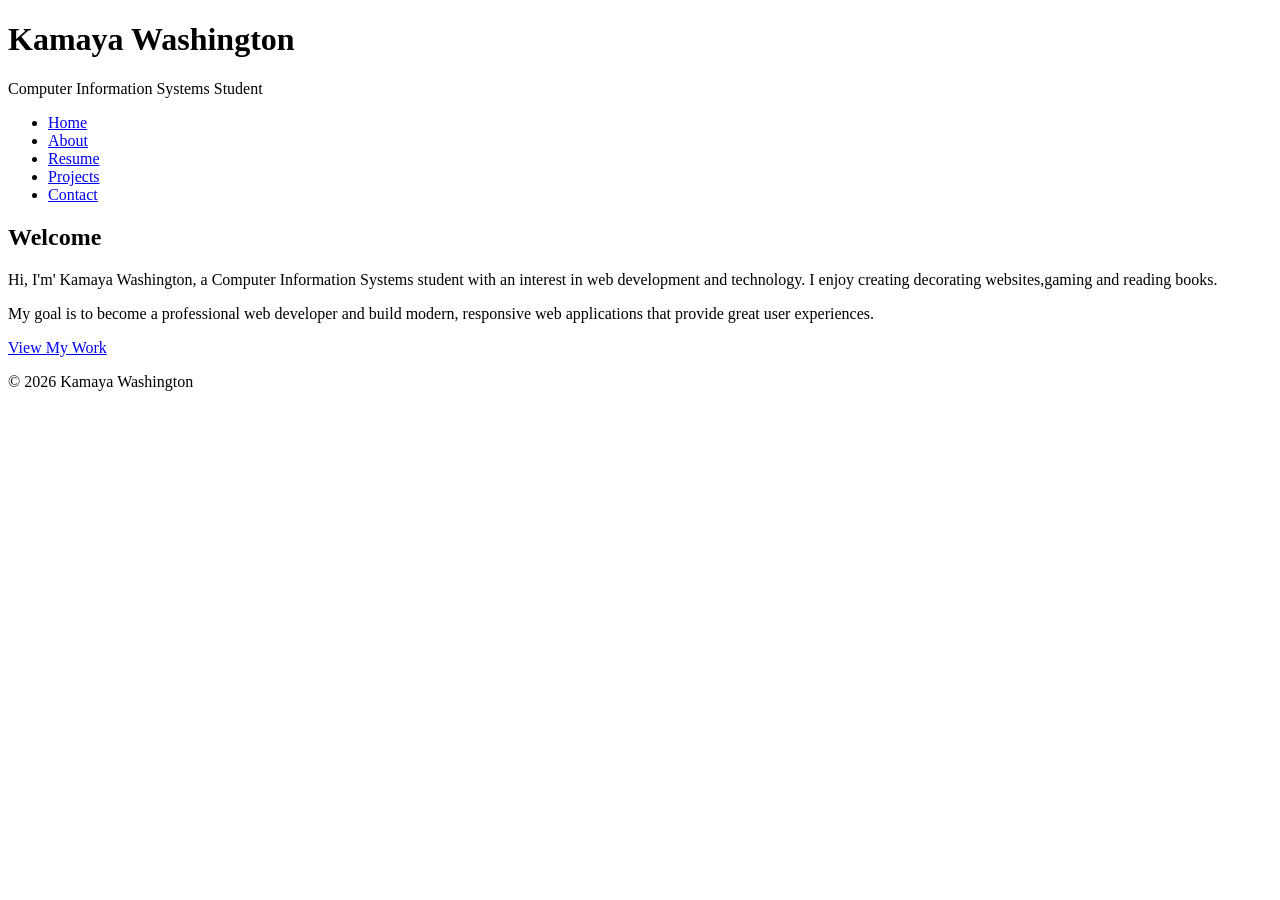
<file: index.html>
<!DOCTYPE HTML>

<html>

<head>
    <title>Kamaya Washington | Portfolio</title>
    <link rel="stylesheet" href="styles.css">
</head>
<body>
<header>
    <h1>Kamaya Washington</h1>
    <p>Computer Information Systems Student</p>
</header>
<nav>
    <ul>
        <li><a href="index.html">Home</a></li>
        <li><a href="about.html">About</a></li>
        <li><a href="resume.html">Resume</a></li>
        <li><a href="projects.html">Projects</a></li>
        <li><a href="contact.html">Contact</a></li>
    </ul>
</nav>
<main>
    <section class="intro">
           <h2>Welcome</h2>
        <p>
            Hi, I'm' Kamaya Washington, a Computer Information Systems student with an interest in web development and technology.
            I enjoy creating decorating websites,gaming and reading books.
        </p>
        <p>
            My goal is to become a professional web developer and build modern, responsive web applications that provide great user experiences.
        </p>
        <a href="projects.html" class="btn">View My Work</a>
    </section>
</main>
<footer>
    <p>&copy; 2026 Kamaya Washington</p>
</footer>
</body>
</html>
</file>
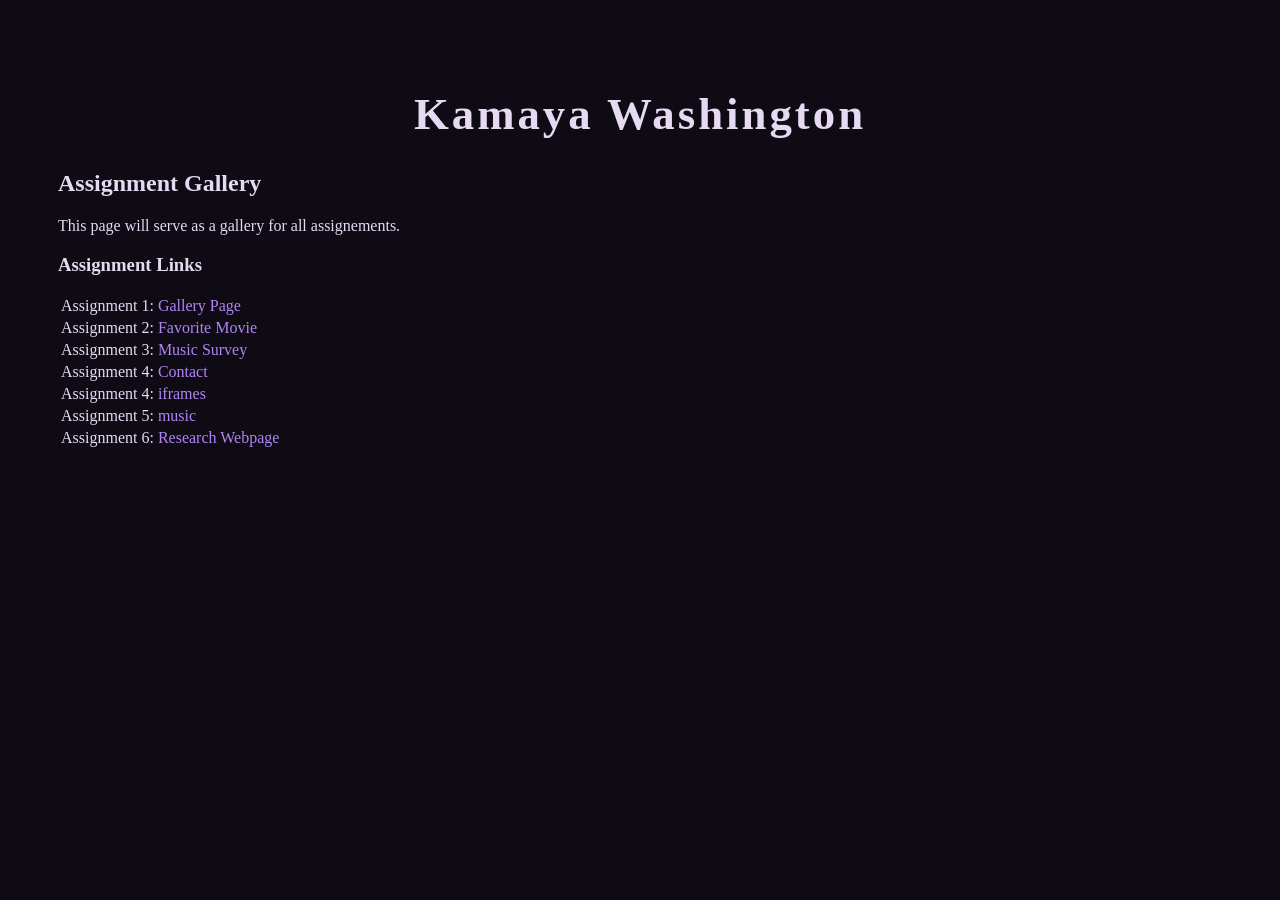
<file: assignment.html>
<!DOCTYPE HTML>

<html>

<head>
  <title>"Assignment Gallery"</title>
<style>
body {
    background-color: #0f0b14;
    color: #e6d9f2;
    font-family: "Georgia", "Times New Roman", serif;
    padding: 50px;
}
h1 {
    text-align: center;
    font-size: 2.8em;
    letter-spacing: 3px;
    color: #c96a6ff;
}
li {
margin: 18px 0;
font-size: 1.15em;
}
a {
    color: #b084f5;
    text-decoration: none;
    transition: all 0.3s ease;
}
 a:hover {
     color: #e4c6ff;
     text-shadow: 0 0 6px rgba(228,198,255,0.7);
 }
</style>
</head>
<body>
 <h1>Kamaya Washington</h1>
<h2>Assignment Gallery</h2>
<p>This page will serve as a gallery for all assignements.</p>
<h3>Assignment Links</h3>
<table>
    <tr>
        <td> Assignment 1:</td>
        <td> <a href="https://alabama.instructure.com/courses/167034/assignments/5880972">Gallery Page</a></td>
    </tr>
    <tr>
        <td>Assignment 2:</td>
        <td> <a href="movie.html">Favorite Movie</a></td>
    </tr>
  <tr>
    <td> Assignment 3:</td>
    <td> <a href="music.html">Music Survey</a> </td>
  </tr>
  <tr>
    <td> Assignment 4:</td>
    <td> <a href="contact.html">Contact</td>
  </tr>
  <tr>
    <td> Assignment 4: </td>
    <td> <a href="iframes.html"> iframes</td>
  </tr>
  <tr>
    <td> Assignment 5: </td>
    <td> <a href="music.html"> music</td>
  </tr>
  <tr>
    <td> Assignment 6: </td>
    <td> <a href="research.html"> Research Webpage</td>
  </tr>
</table>
</body>

</html>
</file>
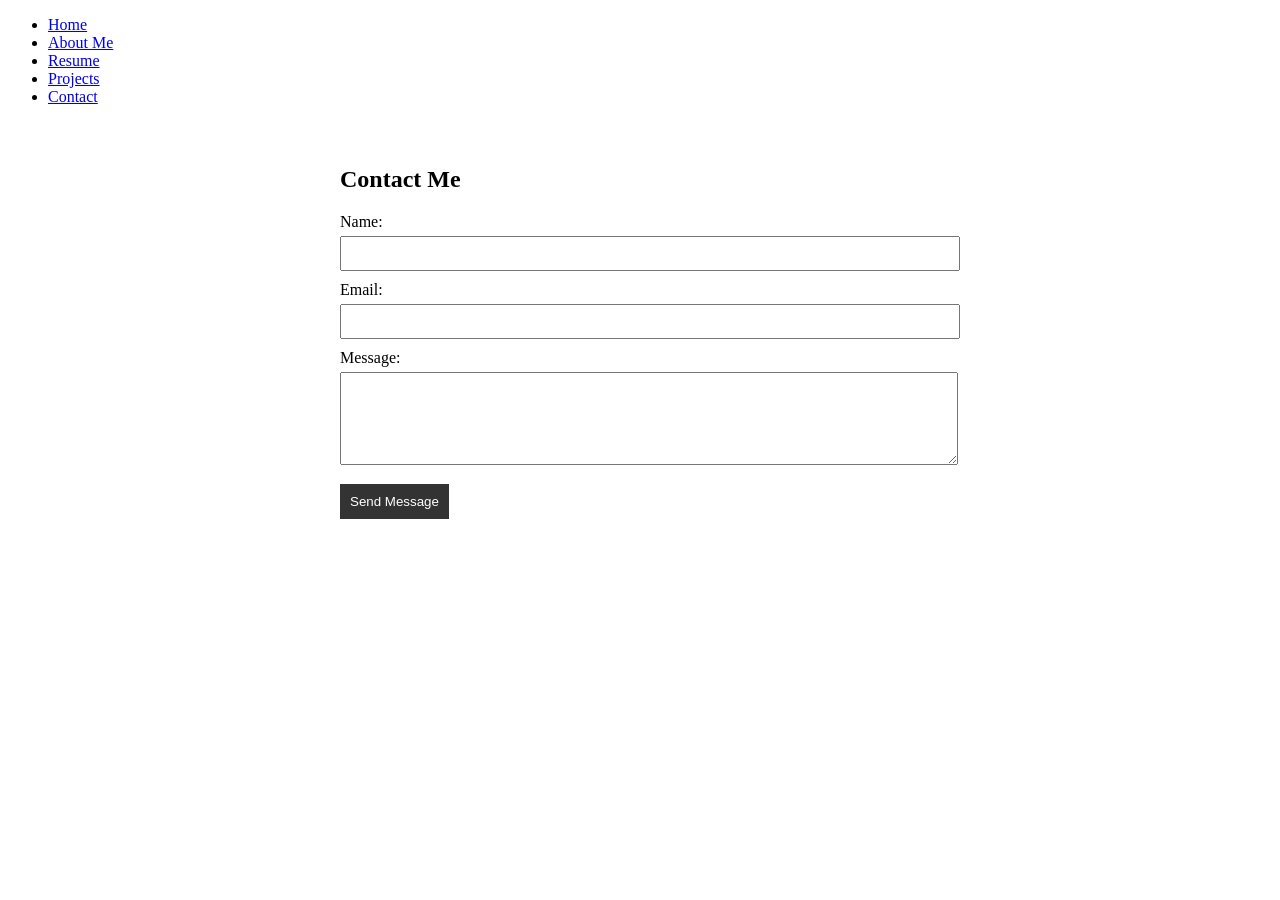
<file: contact.html>
<!DOCTYPE HTML>

<html lang="en">
<head>
<meta charset="UTF-8">
<meta name="viewport" content="width=device-width, initial-scale=1.0">
<title>Contact</title>
<link rel="stylesheet" href="styles.css">
</head>
<body>
<nav>
<ul>
<li><a href="index.html">Home</a></li>
<li><a href="about.html">About Me</a></li>
<li><a href="resume.html">Resume</a></li>
<li><a href="projects.html">Projects</a></li>
<li><a href="contact.html">Contact</a></li>
</ul>
</nav>
<section class="contact">
<h1>Contact Me</h1>
<form action="https://formspree.io/f/mdapkoqz" method="POST">
<label for="name">Name:</label>
<input type="text" id="name" name="name" required>
<label for="email">Email:</label>
<input type="email" id="email" name="email" required>
<label for="message">Message:</label>
<textarea id="message" name="message" rows="5" required></textarea>
<button type="submit">Send Message</button>
</form>
</section>
<script>
document.querySelector("form").addEventListener("submit", function() {
alert("Your message has been sent!");
});
</script>
</body>
</html>
</file>
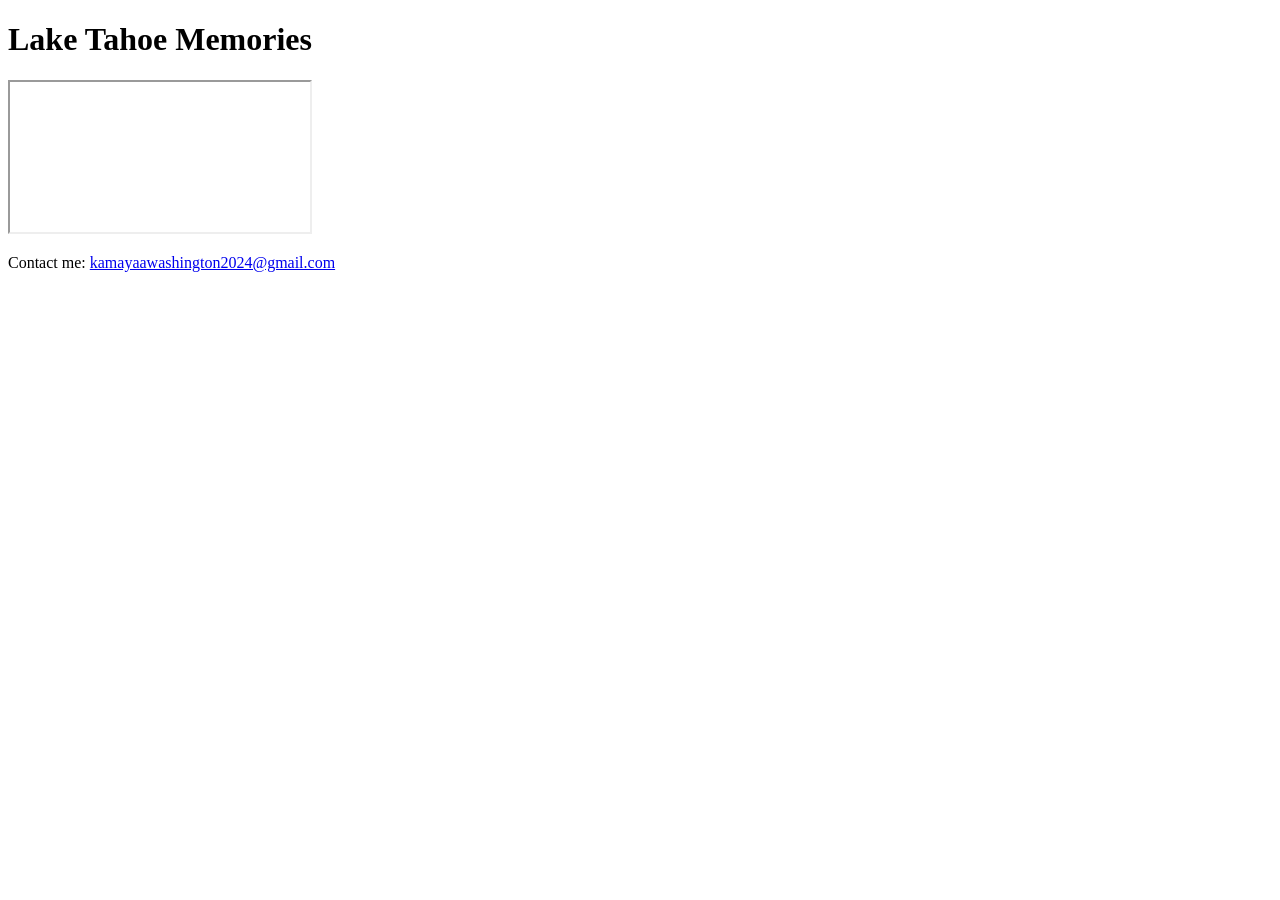
<file: iframes.html>
<!DOCTYPE HTML>

<html>
 <head>
    <title>Lake Tahoe Memories</title>
</head>
<body>
    <h1>Lake Tahoe Memories</h1>
    <iframe>
        src="https://archive.org/details/lake-tahoe-memories"
        width="640"
        height="360"
        frameborder="0"
        allowfullscreen>
    </iframe>
    <p>
        Contact me:
        <a href="mailto:kamayaawashington2024@gmail.com.com">kamayaawashington2024@gmail.com</a>
    </p>
</body>
</html>
</file>
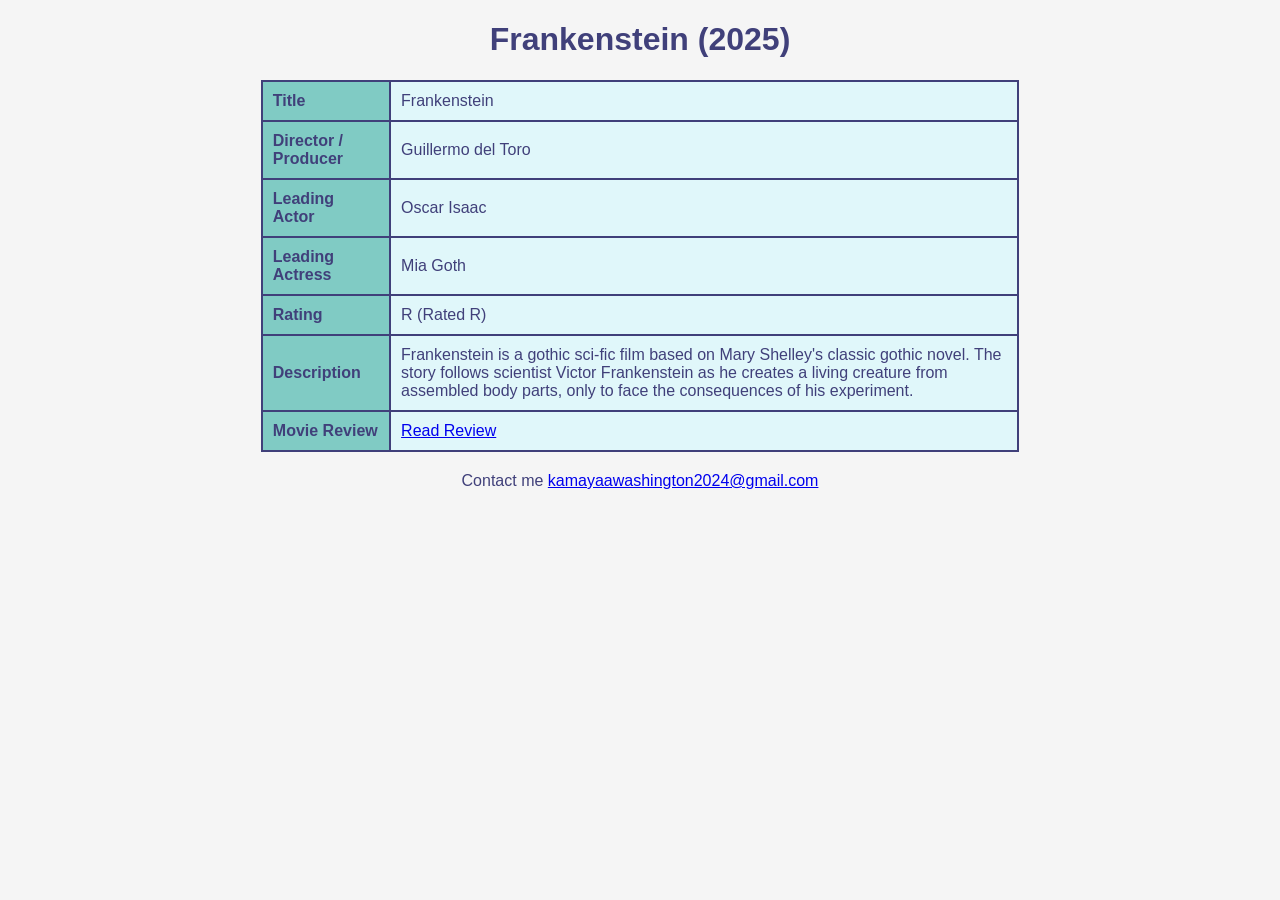
<file: movie.html>
<!DOCTYPE HTML>

<html>

<head>
<meta charset="UTF-8">
<title>Frankenstein Movie Page</title>
<style>
body{
font-family: Verdana, Arial, sans-serif;
background-color:#F5F5F5;
color:#40407A;
}
table{
width:60%;
margin:auto;
border-collapse:collapse;
background-color:#E0F7FA;
}
td, th{
border:2px solid #40407A;
padding:10px;
}
th{
background-color:#80CBC4;
text-align:left;
}
h1{
text-align:center;
}
</style>
</head>
<body>
<h1>Frankenstein (2025)</h1>
<table>
<tr>
<th>Title</th>
<td>Frankenstein</td>
</tr>
<tr>
<th>Director / Producer</th>
<td>Guillermo del Toro</td>
</tr>
<tr>
<th>Leading Actor</th>
<td>Oscar Isaac</td>
</tr>
<tr>
<th>Leading Actress</th>
<td>Mia Goth</td>
</tr>
<tr>
<th>Rating</th>
<td>R (Rated R)</td>
</tr>
<tr>
<th>Description</th>
<td>
Frankenstein is a gothic sci-fic film based on Mary Shelley's classic gothic novel.
The story follows scientist Victor Frankenstein as he creates a living creature from
assembled body parts, only to face the consequences of his experiment.
</td>
</tr>
<tr>
<th>Movie Review</th>
<td> <a href="https://www.imdb.com/title/tt1312221/"> Read Review</a>
</td>
</tr>
</table>
<p style="text-align:center; margin-top:20px;"    >
    Contact me
    <a href="malito:kamayaawashington2024@gmail.com">kamayaawashington2024@gmail.com</a>
</p>
</body>
</html>
</file>
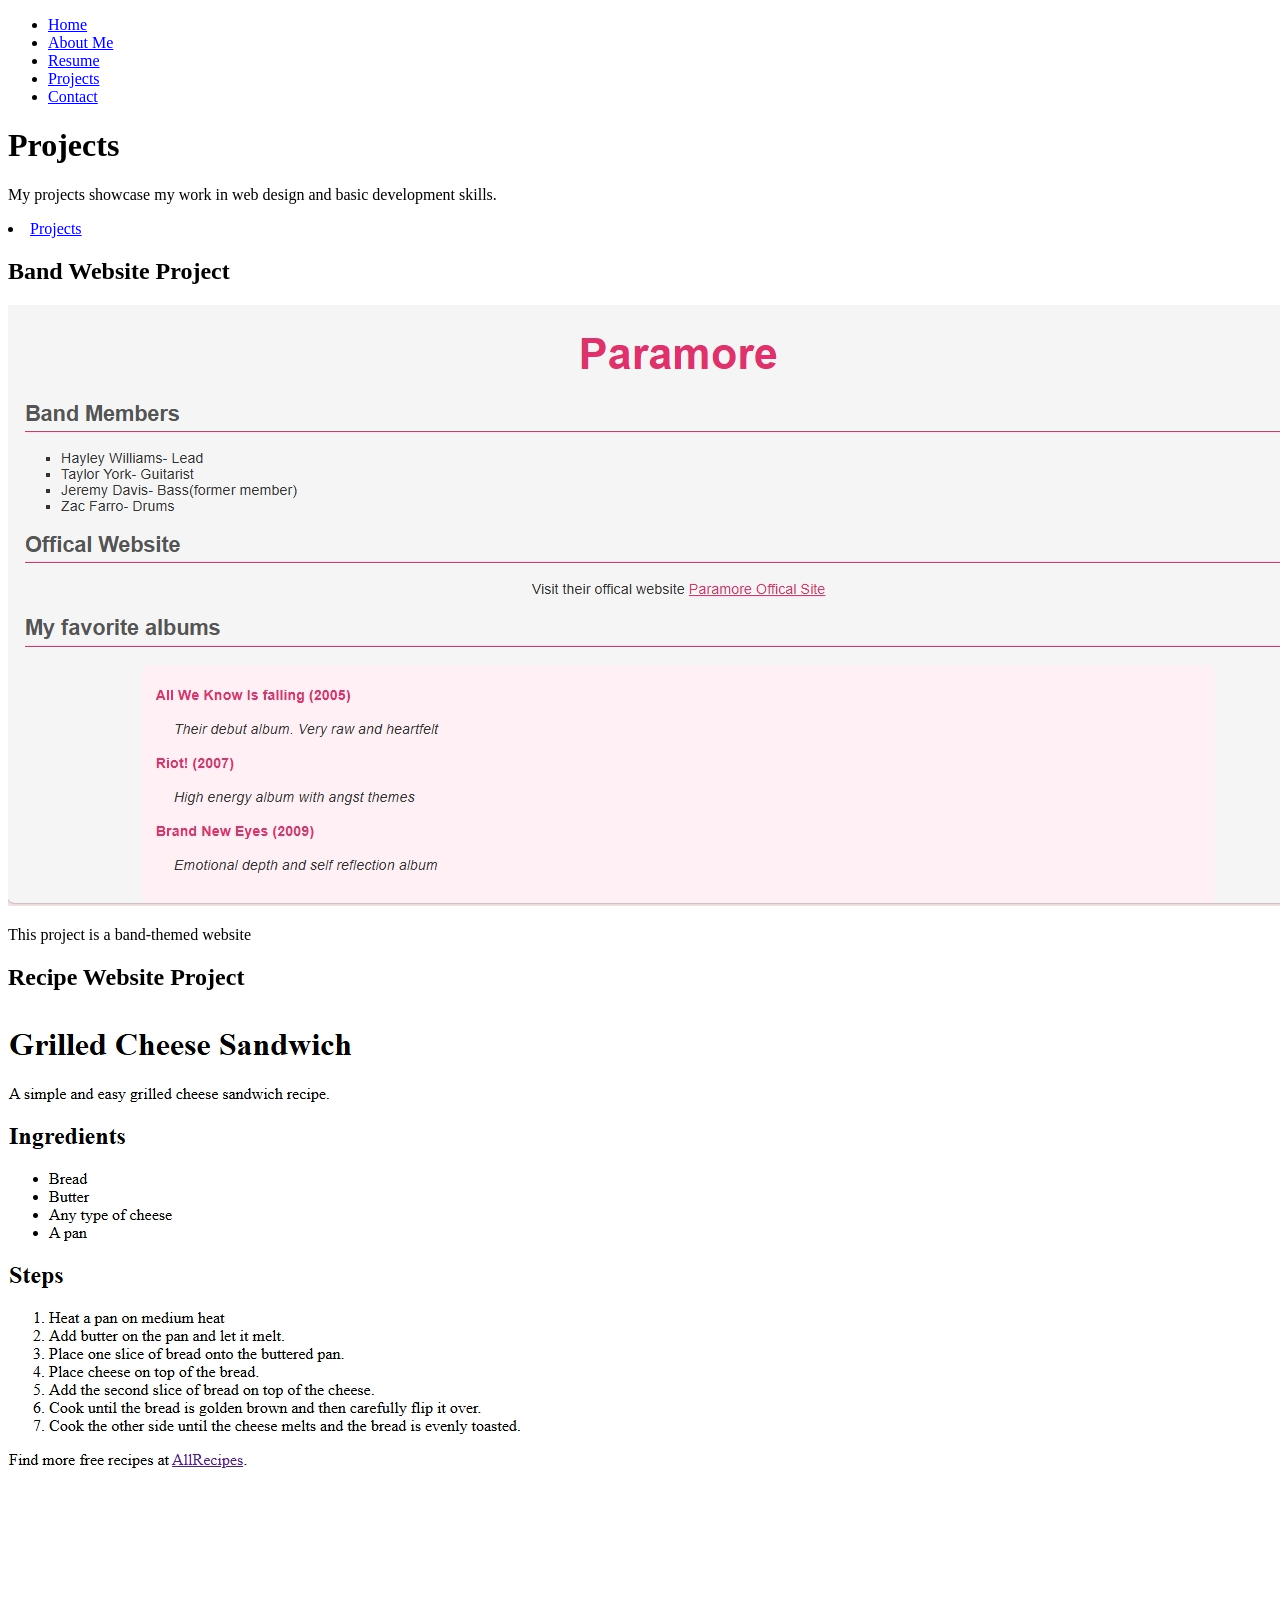
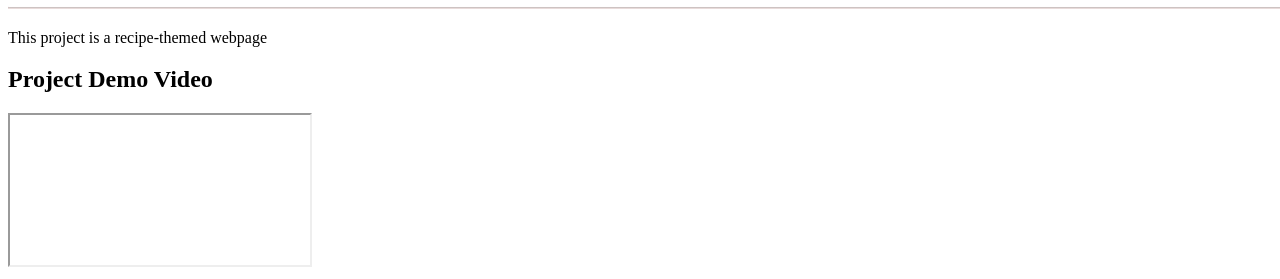
<file: projects.html>
<!DOCTYPE html>
<html lang="en">
<head>
<meta charset="UTF-8">
<meta name="viewport" content="width=device-width, initial-scale=1.0">
<title>Projects</title>
<link rel="stylesheet" href="styles.css">
</head>
<body>
<!-- Navigation -->
<nav>
<ul>
<li><a href="index.html">Home</a></li>
<li><a href="about.html">About Me</a></li>
<li><a href="resume.html">Resume</a></li>
<li><a href="projects.html">Projects</a></li>
<li><a href="contact.html">Contact</a></li>
</ul>
</nav>
<h1>Projects</h1>
<p>My projects showcase my work in web design and basic development skills.</p>
<li>
  <a href="assignment.html">Projects</a>
</li>
<section class="project">
<h2>Band Website Project</h2>
<img src="band.png" alt="Band Website Screenshot" class="project-img">
<p>
This project is a band-themed website 
</p>
</section>
<section class="project">
<h2>Recipe Website Project</h2>
<img src="recipe.png" alt="Recipe Website Screenshot" class="project-img">
<p>
This project is a recipe-themed webpage 
</p>
</section>
<section class="project">
<h2>Project Demo Video</h2>
<iframe
class="project-video"
src="https://www.youtube.com/embed/UB1O30fR-EE"
title="Project Demo Video"
allowfullscreen>
</iframe>
</section>
</body>
</html>
</file>
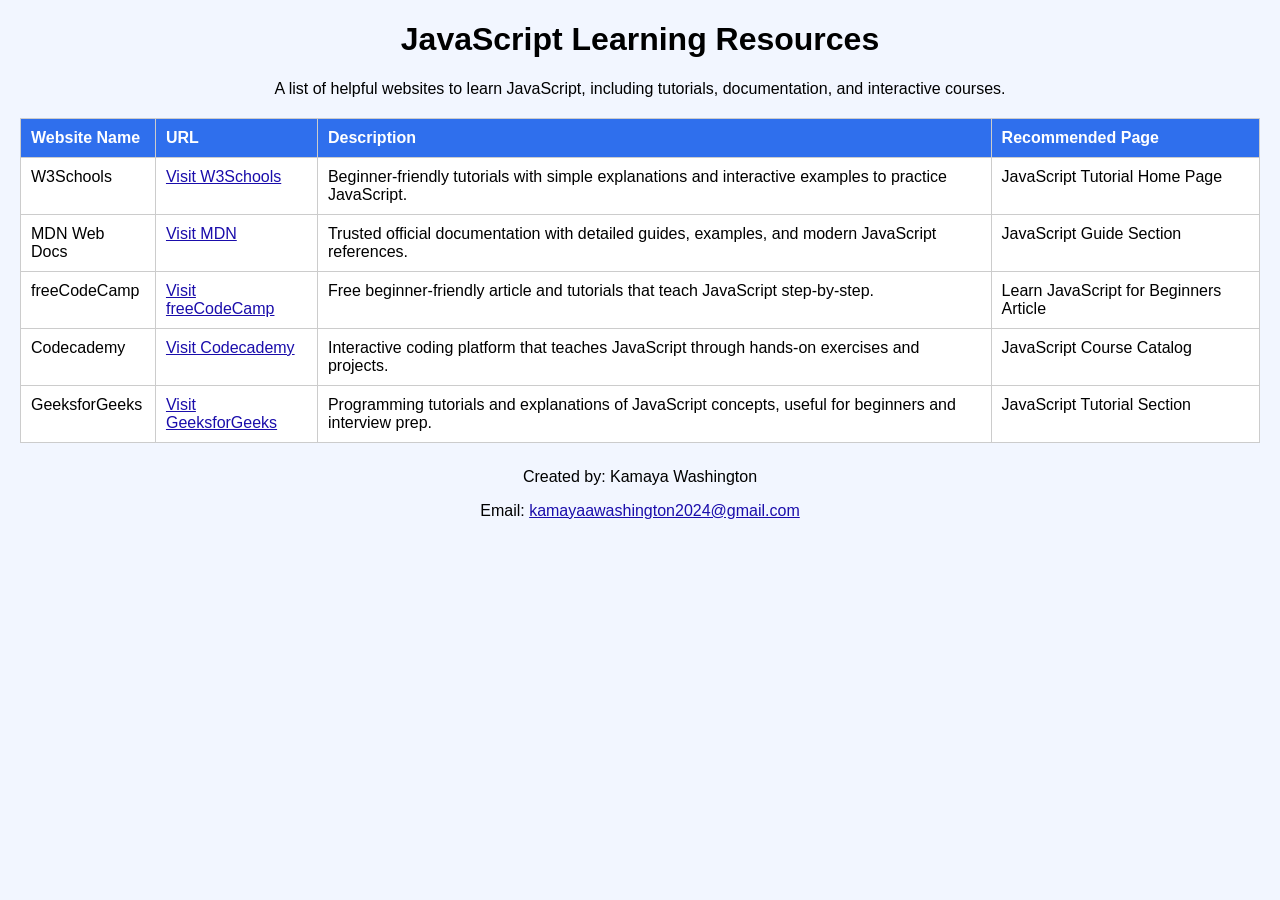
<file: research.html>
<!DOCTYPE HTML>

<html>

<head>
      <title>JavaScript Resources</title>
    <style>
        body {
            font-family: Arial, sans-serif;
            background-color: #f2f6ff;
            margin: 20px;
        }
        h1 {
            text-align: center;
        }
        p {
            text-align: center;
        }
        table {
            width: 100%;
            border-collapse: collapse;
            background-color: white;
            margin-top: 20px;
        }
        th, td {
            border: 1px solid #ccc;
            padding: 10px;
            text-align: left;
            vertical-align: top;
        }
        th {
            background-color: #2f6fed;
            color: white;
        }
        a {
            color: #1a0dab;
        }
        .footer {
            margin-top: 25px;
            text-align: center;
        }
    </style>
</head>
<body>
<h1>JavaScript Learning Resources</h1>
<p>A list of helpful websites to learn JavaScript, including tutorials, documentation, and interactive courses.</p>
<table>
    <tr>
        <th>Website Name</th>
        <th>URL</th>
        <th>Description</th>
        <th>Recommended Page</th>
    </tr>
    <tr>
        <td>W3Schools</td>
        <td><a href="https://www.w3schools.com/js/">Visit W3Schools</a></td>
        <td>Beginner-friendly tutorials with simple explanations and interactive examples to practice JavaScript.</td>
        <td>JavaScript Tutorial Home Page</td>
    </tr>
    <tr>
        <td>MDN Web Docs</td>
        <td><a href="https://developer.mozilla.org/en-US/docs/Web/JavaScript">Visit MDN</a></td>
        <td>Trusted official documentation with detailed guides, examples, and modern JavaScript references.</td>
        <td>JavaScript Guide Section</td>
    </tr>
    <tr>
        <td>freeCodeCamp</td>
        <td><a href="https://www.freecodecamp.org/news/learn-javascript-for-beginners/">Visit freeCodeCamp</a></td>
        <td>Free beginner-friendly article and tutorials that teach JavaScript step-by-step.</td>
        <td>Learn JavaScript for Beginners Article</td>
    </tr>
    <tr>
        <td>Codecademy</td>
        <td><a href="https://www.codecademy.com/catalog/language/javascript">Visit Codecademy</a></td>
        <td>Interactive coding platform that teaches JavaScript through hands-on exercises and projects.</td>
        <td>JavaScript Course Catalog</td>
    </tr>
    <tr>
        <td>GeeksforGeeks</td>
        <td><a href="https://www.geeksforgeeks.org/javascript/javascript-tutorial/">Visit GeeksforGeeks</a></td>
        <td>Programming tutorials and explanations of JavaScript concepts, useful for beginners and interview prep.</td>
        <td>JavaScript Tutorial Section</td>
    </tr>
</table>
<div class="footer">
    <p>Created by: Kamaya Washington</p>
    <p>Email: <a href="mailto:kamayaawashington2024@gmail.com">kamayaawashington2024@gmail.com</a></p>
</div>
</body>
</html>
</file>
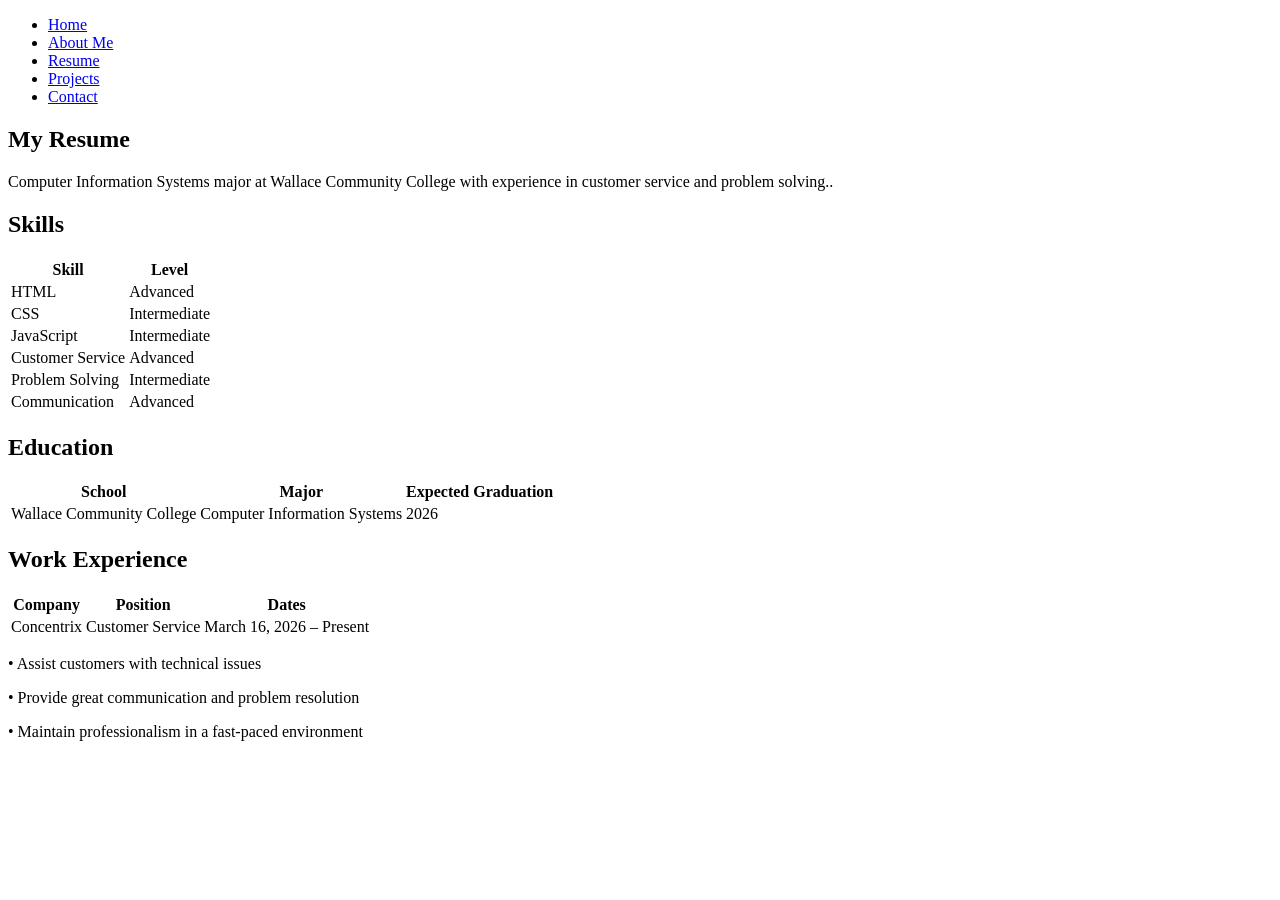
<file: resume.html>
<!DOCTYPE html>
<html lang="en">
<head>
<meta charset="UTF-8">
<meta name="viewport" content="width=device-width, initial-scale=1.0">
<title>Resume</title>
<link rel="stylesheet" href="styles.css">
</head>
<body>
<nav>
<ul>
<li><a href="index.html">Home</a></li>
<li><a href="about.html">About Me</a></li>
<li><a href="resume.html">Resume</a></li>
<li><a href="projects.html">Projects</a></li>
<li><a href="contact.html">Contact</a></li>
</ul>
</nav>
<!-- Intro -->
<section>
<h1>My Resume</h1>
<p>Computer Information Systems major at Wallace Community College with experience in customer service and problem solving..</p>
</section>
<section>
<h2>Skills</h2>
<table class="resume-table">
<tr>
<th>Skill</th>
<th>Level</th>
</tr>
<tr>
<td>HTML</td>
<td>Advanced</td>
</tr>
<tr>
<td>CSS</td>
<td>Intermediate</td>
</tr>
<tr>
<td>JavaScript</td>
<td>Intermediate</td>
</tr>
<tr>
<td>Customer Service</td>
<td>Advanced</td>
</tr>
<tr>
<td>Problem Solving</td>
<td>Intermediate</td>
</tr>
<tr>
<td>Communication</td>
<td>Advanced</td>
</tr>
</table>
</section>
<section>
<h2>Education</h2>
<table class="resume-table">
<tr>
<th>School</th>
<th>Major</th>
<th>Expected Graduation</th>
</tr>
<tr>
<td>Wallace Community College</td>
<td>Computer Information Systems</td>
<td>2026</td>
</tr>
</table>
</section>
<section>
<h2>Work Experience</h2>
<table class="resume-table">
<tr>
<th>Company</th>
<th>Position</th>
<th>Dates</th>
</tr>
<tr>
<td>Concentrix</td>
<td>Customer Service</td>
<td>March 16, 2026 – Present</td>
</tr>
</table>
<p>• Assist customers with technical issues</p>
<p>• Provide great  communication and problem resolution</p>
<p>• Maintain professionalism in a fast-paced environment</p>
</section>
</body>
</html>
</file>
<file: styles.css>
.contact {
max-width: 600px;
margin: 20px auto;
padding: 20px;
text-align: left;
}
.contact label {
display: block;
margin-top: 10px;
}
.contact input,
.contact textarea {
width: 100%;
padding: 8px;
margin-top: 5px;
}
.contact button {
margin-top: 15px;
padding: 10px;
background-color: #333;
color: white;
border: none;
cursor: pointer;
}
@media screen and (max-width: 768px) {
.contact {
padding: 10px;
}
.contact input,
.contact textarea {
font-size: 14px;
}
}
</file>
